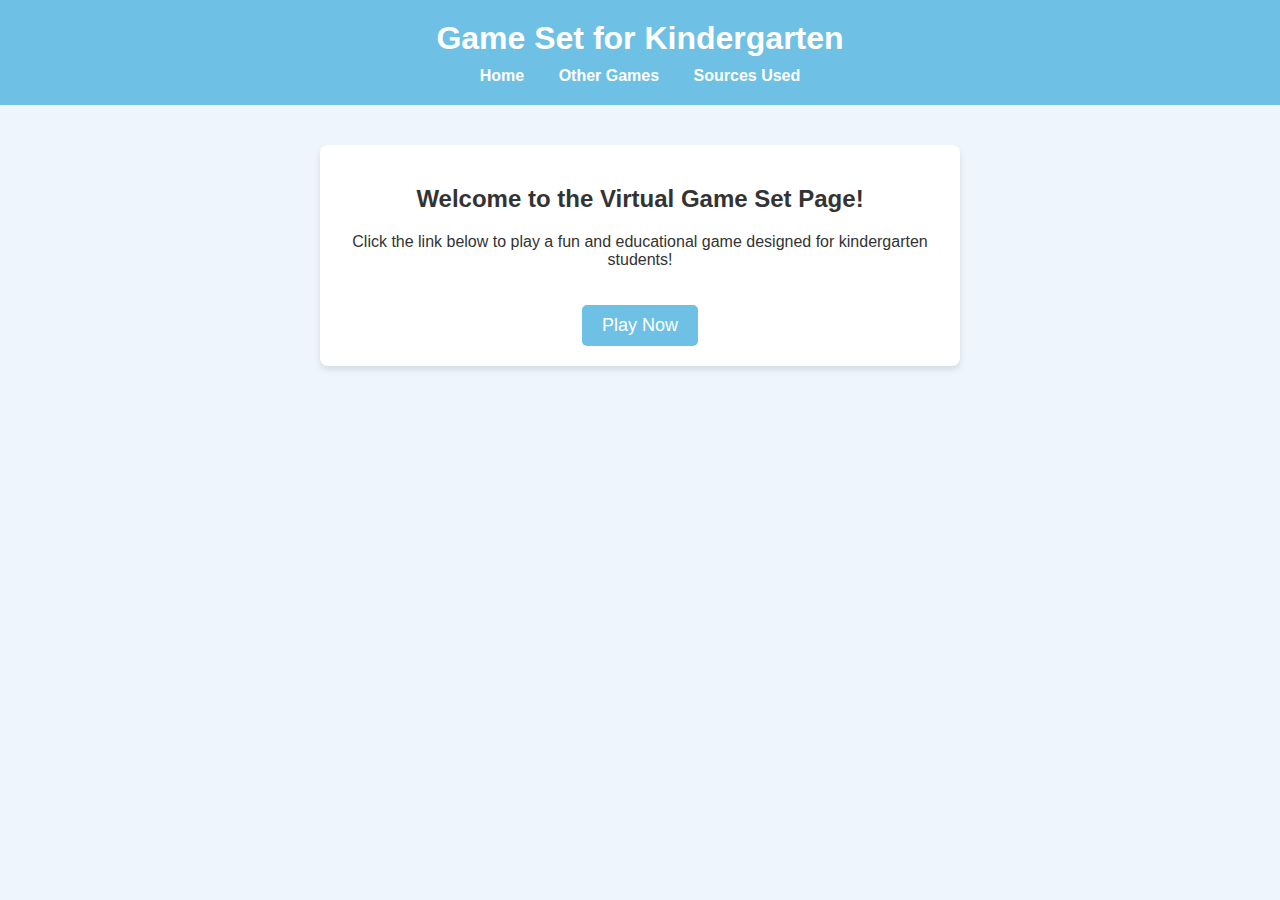
<file: index.html>
<!DOCTYPE html>
<html lang="en">
<head>
    <meta charset="UTF-8">
    <meta name="viewport" content="width=device-width, initial-scale=1.0">
    <title>Game Set for Kindergarten</title>
    <link rel="stylesheet" href="styles.css">
</head>
<body>
    <header>
        <h1>Game Set for Kindergarten</h1>
        <nav>
            <a href="index.html">Home</a>
            <a href="other-games.html">Other Games</a>
            <a href="sources.html">Sources Used</a>
        </nav>
    </header>
    <main>
        <section>
            <h2>Welcome to the Virtual Game Set Page!</h2>
            <p>Click the link below to play a fun and educational game designed for kindergarten students!</p>
            <a href="https://create.kahoot.it/course/f9cffa32-fbdf-464b-b408-e05536f28066" target="_blank" class="button">Play Now</a>
        </section>
    </main>
</body>
</html>
</file>
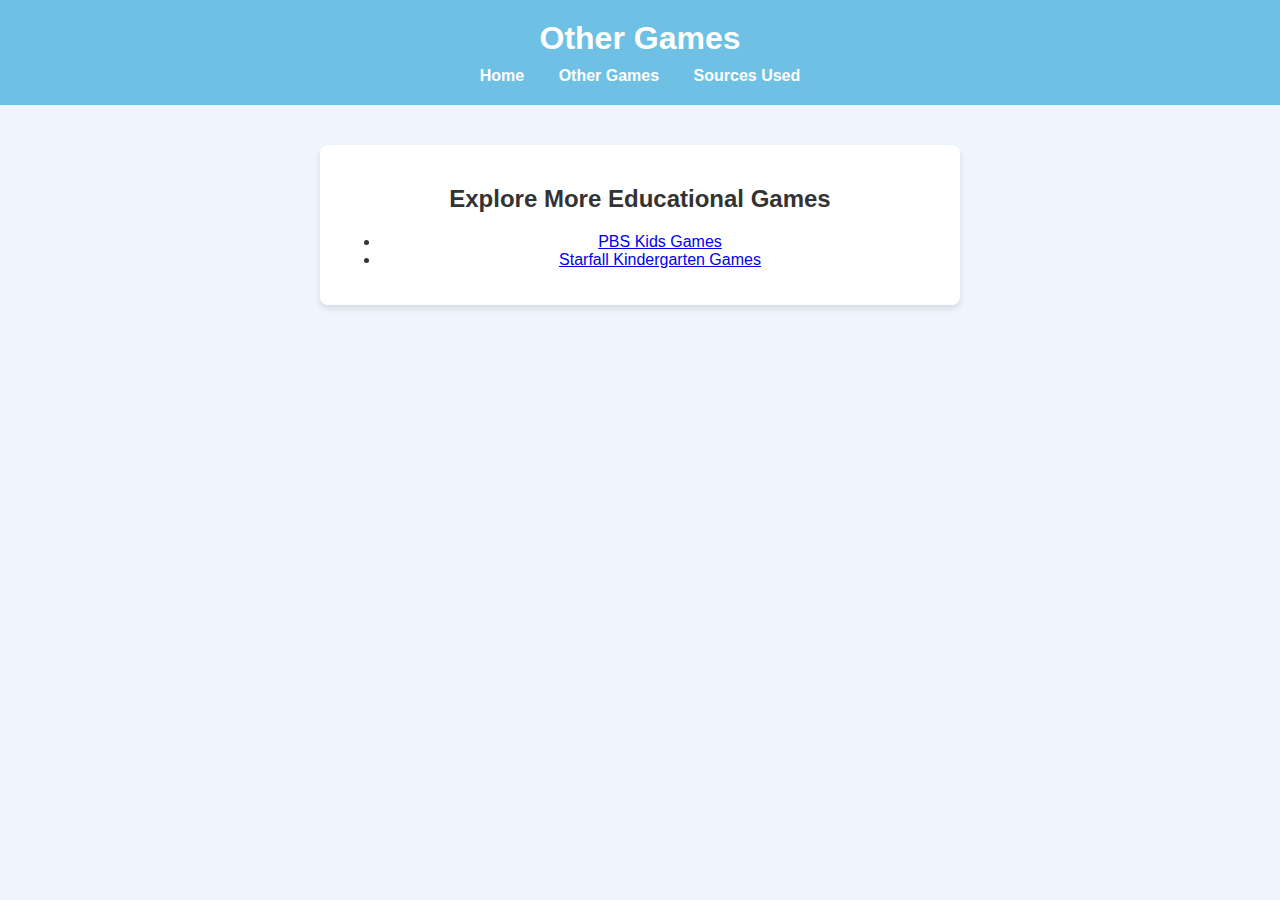
<file: other-games.html>
<!DOCTYPE html>
<html lang="en">
<head>
    <meta charset="UTF-8">
    <meta name="viewport" content="width=device-width, initial-scale=1.0">
    <title>Other Games</title>
    <link rel="stylesheet" href="styles.css">
</head>
<body>
    <header>
        <h1>Other Games</h1>
        <nav>
            <a href="index.html">Home</a>
            <a href="other-games.html">Other Games</a>
            <a href="sources.html">Sources Used</a>
        </nav>
    </header>
    <main>
        <section>
            <h2>Explore More Educational Games</h2>
            <ul>
                <li><a href="https://pbskids.org/games" target="_blank">PBS Kids Games</a></li>
                <li><a href="https://www.starfall.com/h/index-kindergarten.php" target="_blank">Starfall Kindergarten Games</a></li>
            </ul>
        </section>
    </main>
</body>
</html>
</file>
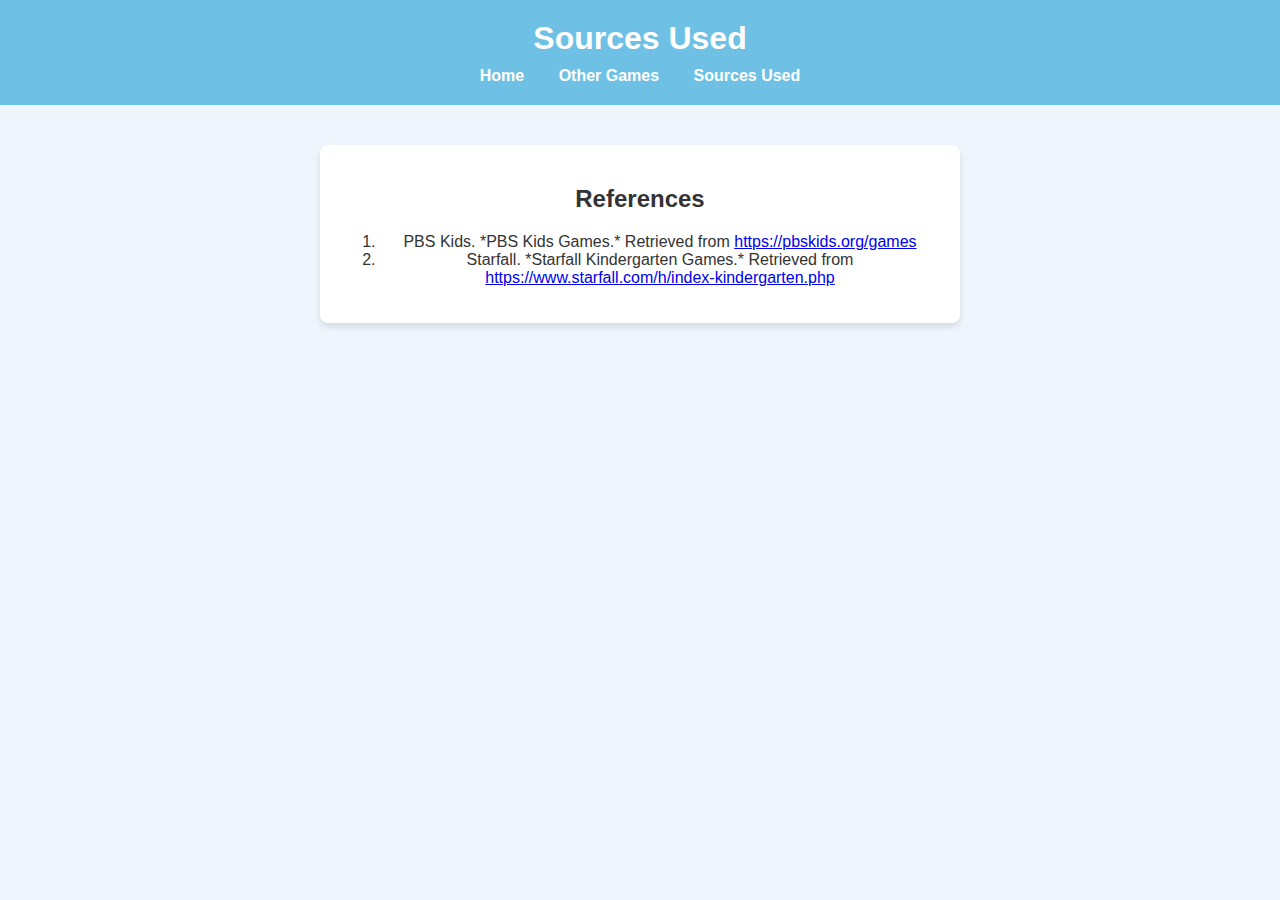
<file: sources.html>
<!DOCTYPE html>
<html lang="en">
<head>
    <meta charset="UTF-8">
    <meta name="viewport" content="width=device-width, initial-scale=1.0">
    <title>Sources Used</title>
    <link rel="stylesheet" href="styles.css">
</head>
<body>
    <header>
        <h1>Sources Used</h1>
        <nav>
            <a href="index.html">Home</a>
            <a href="other-games.html">Other Games</a>
            <a href="sources.html">Sources Used</a>
        </nav>
    </header>
    <main>
        <section>
            <h2>References</h2>
            <ol>
                <li>PBS Kids. *PBS Kids Games.* Retrieved from <a href="https://pbskids.org/games" target="_blank">https://pbskids.org/games</a></li>
                <li>Starfall. *Starfall Kindergarten Games.* Retrieved from <a href="https://www.starfall.com/h/index-kindergarten.php" target="_blank">https://www.starfall.com/h/index-kindergarten.php</a></li>
            </ol>
        </section>
    </main>
</body>
</html>
</file>
<file: styles.css>
body {
    font-family: Arial, sans-serif;
    margin: 0;
    padding: 0;
    background-color: #eef5fc;
    color: #333;
}

header {
    background-color: #6ec1e4;
    padding: 20px;
    text-align: center;
}

header h1 {
    color: #fff;
    margin: 0;
}

nav {
    margin-top: 10px;
}

nav a {
    margin: 0 15px;
    text-decoration: none;
    color: #fff;
    font-weight: bold;
}

nav a:hover {
    text-decoration: underline;
}

main {
    padding: 20px;
    text-align: center;
}

section {
    margin: 20px auto;
    max-width: 600px;
    background-color: #fff;
    padding: 20px;
    border-radius: 8px;
    box-shadow: 0 4px 6px rgba(0, 0, 0, 0.1);
}

.button {
    display: inline-block;
    margin-top: 20px;
    padding: 10px 20px;
    background-color: #6ec1e4;
    color: #fff;
    text-decoration: none;
    border-radius: 5px;
    font-size: 18px;
}

.button:hover {
    background-color: #5596b4;
}
</file>
